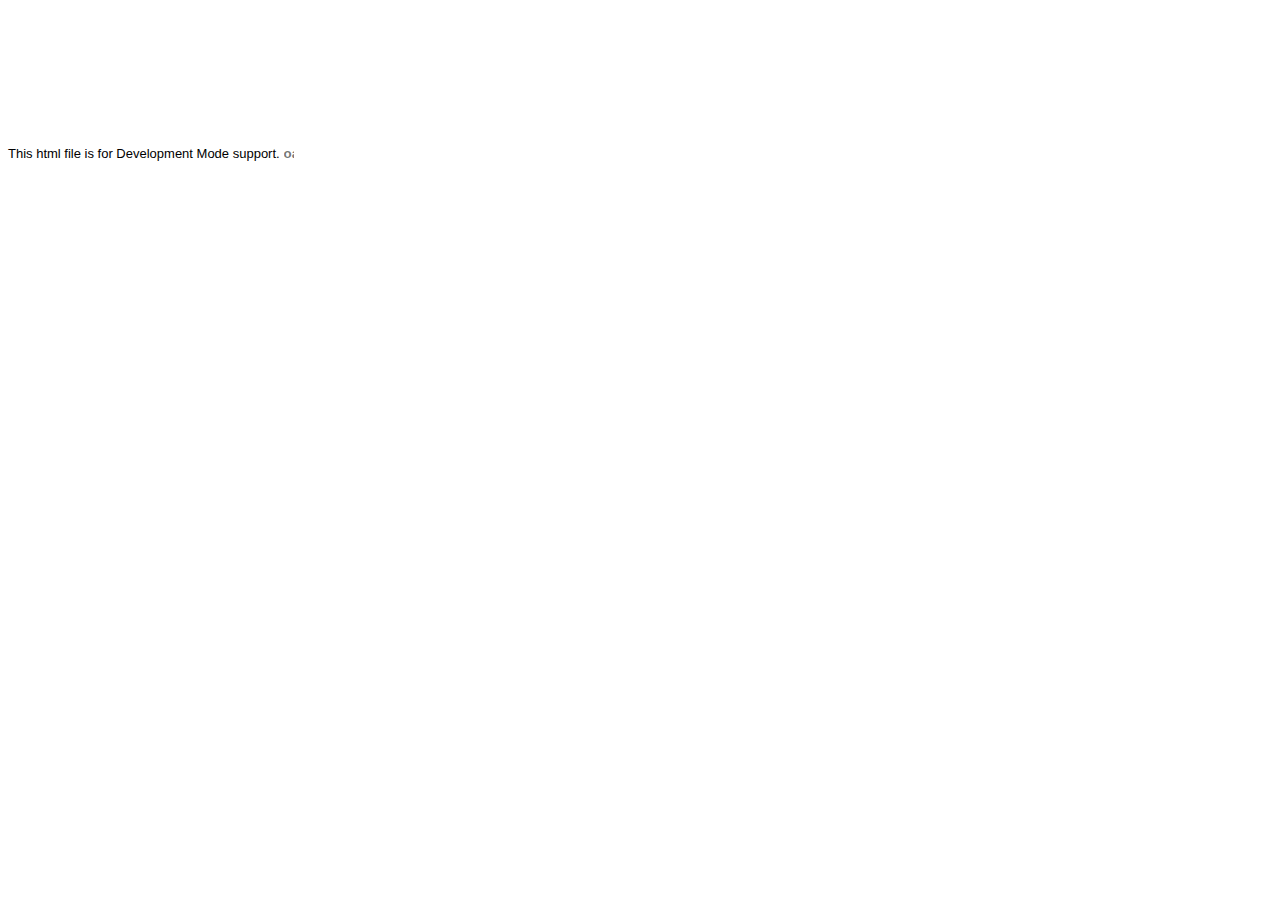
<file: DVITA_WebApplication/dvita_webapplication/hosted.html>
<html>
<head><script>
var $wnd = parent;
var $doc = $wnd.document;
var $moduleName, $moduleBase, $entry
,$stats = $wnd.__gwtStatsEvent ? function(a) {return $wnd.__gwtStatsEvent(a);} : null
,$sessionId = $wnd.__gwtStatsSessionId ? $wnd.__gwtStatsSessionId : null;
// Lightweight metrics
if ($stats) {
  var moduleFuncName = location.search.substr(1);
  var moduleFunc = $wnd[moduleFuncName];
  var moduleName = moduleFunc ? moduleFunc.moduleName : "unknown";
  $stats({moduleName:moduleName,sessionId:$sessionId,subSystem:'startup',evtGroup:'moduleStartup',millis:(new Date()).getTime(),type:'moduleEvalStart'});
}
var $hostedHtmlVersion="2.1";

var gwtOnLoad;
var $hosted = "localhost:9997";

function loadIframe(url) {
  var topDoc = window.top.document;

  // create an iframe
  var iframeDiv = topDoc.createElement("div");
  iframeDiv.innerHTML = "<iframe scrolling=no frameborder=0 src='" + url + "'>";
  var iframe = iframeDiv.firstChild;
  
  // mess with the iframe style a little
  var iframeStyle = iframe.style;
  iframeStyle.position = "absolute";
  iframeStyle.borderWidth = "0";
  iframeStyle.left = "0";
  iframeStyle.top = "0";
  iframeStyle.width = "100%";
  iframeStyle.backgroundColor = "#ffffff";
  iframeStyle.zIndex = "1";
  iframeStyle.height = "100%";

  // update the top window's document's body's style
  var hostBodyStyle = window.top.document.body.style; 
  hostBodyStyle.margin = "0";
  hostBodyStyle.height = iframeStyle.height;
  hostBodyStyle.overflow = "hidden";

  // insert the iframe
  topDoc.body.insertBefore(iframe, topDoc.body.firstChild);
}

var ua = navigator.userAgent.toLowerCase();
if (ua.indexOf("gecko") != -1) {
  // install eval wrapper on FF to avoid EvalError problem
  var __eval = window.eval;
  window.eval = function(s) {
    return __eval(s);
  }
}
if (ua.indexOf("chrome") != -1) {
  // work around __gwt_ObjectId appearing in JS objects
  var hop = Object.prototype.hasOwnProperty;
  Object.prototype.hasOwnProperty = function(prop) {
    return prop != "__gwt_ObjectId" && hop.call(this, prop);
  };
  // do the same in our parent as well -- see issue 4486
  // NOTE: this will have to be changed when we support non-iframe-based DevMode 
  var hop2 = parent.Object.prototype.hasOwnProperty;
  parent.Object.prototype.hasOwnProperty = function(prop) {
    return prop != "__gwt_ObjectId" && hop2.call(this, prop);
  };
}

// wrapper to call JS methods, which we need both to be able to supply a
// different this for method lookup and to get the exception back
function __gwt_jsInvoke(thisObj, methodName) {
  try {
    var args = Array.prototype.slice.call(arguments, 2);
    return [0, window[methodName].apply(thisObj, args)];
  } catch (e) {
    return [1, e];
  }
}

var __gwt_javaInvokes = [];
function __gwt_makeJavaInvoke(argCount) {
  return __gwt_javaInvokes[argCount] || __gwt_doMakeJavaInvoke(argCount);
}

function __gwt_doMakeJavaInvoke(argCount) {
  // IE6 won't eval() anonymous functions except as r-values
  var argList = "";
  for (var i = 0; i < argCount; i++) {
    argList += ",p" + i;
  }
  var argListNoComma = argList.substring(1);

  return eval(
    "__gwt_javaInvokes[" + argCount + "] =\n" +
    "  function(thisObj, dispId" + argList + ") {\n" +
    "    var result = __static(dispId, thisObj" + argList + ");\n" +
    "    if (result[0]) {\n" +
    "      throw result[1];\n" +
    "    } else {\n" +
    "      return result[1];\n" +
    "    }\n" +
    "  }\n"
  ); 
}

/*
 * This is used to create tear-offs of Java methods.  Each function corresponds
 * to exactly one dispId, and also embeds the argument count.  We get the "this"
 * value from the context in which the function is being executed.
 * Function-object identity is preserved by caching in a sparse array.
 */
var __gwt_tearOffs = [];
var __gwt_tearOffGenerators = [];
function __gwt_makeTearOff(proxy, dispId, argCount) {
  return __gwt_tearOffs[dispId] || __gwt_doMakeTearOff(dispId, argCount);
}

function __gwt_doMakeTearOff(dispId, argCount) {
  return __gwt_tearOffs[dispId] = 
      (__gwt_tearOffGenerators[argCount] || __gwt_doMakeTearOffGenerator(argCount))(dispId);
}

function __gwt_doMakeTearOffGenerator(argCount) {
  // IE6 won't eval() anonymous functions except as r-values
  var argList = "";
  for (var i = 0; i < argCount; i++) {
    argList += ",p" + i;
  }
  var argListNoComma = argList.substring(1);

  return eval(
    "__gwt_tearOffGenerators[" + argCount + "] =\n" +
    "  function(dispId) {\n" +
    "    return function(" + argListNoComma + ") {\n" +
    "      var result = __static(dispId, this" + argList + ");\n" +
    "      if (result[0]) {\n" +
    "        throw result[1];\n" +
    "      } else {\n" +
    "        return result[1];\n" +
    "      }\n" +
    "    }\n" +
    "  }\n"
  ); 
}

function __gwt_makeResult(isException, result) {
  return [isException, result];
}

function __gwt_disconnected() {
  // Prevent double-invocation.
  window.__gwt_disconnected = new Function();
  // Do it in a timeout so we can be sure we have a clean stack.
  window.setTimeout(__gwt_disconnected_impl, 1);
}

function __gwt_disconnected_impl() {
  __gwt_displayGlassMessage('GWT Code Server Disconnected',
      'Most likely, you closed GWT Development Mode. Or, you might have lost '
      + 'network connectivity. To fix this, try restarting GWT Development Mode and '
      + 'refresh this page.');
}

// Keep track of z-index to allow layering of multiple glass messages
var __gwt_glassMessageZIndex = 2147483647;

// Note this method is also used by ModuleSpace.java
function __gwt_displayGlassMessage(summary, details) {
  var topWin = window.top;
  var topDoc = topWin.document;
  var outer = topDoc.createElement("div");
  // Do not insert whitespace or outer.firstChild will get a text node.
  outer.innerHTML = 
    '<div style="position:absolute;z-index:' + __gwt_glassMessageZIndex-- +
    ';left:50px;top:50px;width:600px;color:#FFF;font-family:verdana;text-align:left;">' +
    '<div style="font-size:30px;font-weight:bold;">' + summary + '</div>' +
    '<div style="font-size:15px;">' + details + '</div>' +
    '</div>' +
    '<div style="position:absolute;z-index:' + __gwt_glassMessageZIndex-- +
    ';left:0px;top:0px;right:0px;bottom:0px;filter:alpha(opacity=60);opacity:0.6;background-color:#000;"></div>'
  ;
  topDoc.body.appendChild(outer);
  var glass = outer.firstChild;
  var glassStyle = glass.style;

  // Scroll to the top and remove scrollbars.
  topWin.scrollTo(0, 0);
  if (topDoc.compatMode == "BackCompat") {
    topDoc.body.style["overflow"] = "hidden";
  } else {
    topDoc.documentElement.style["overflow"] = "hidden";
  }

  // Steal focus.
  glass.focus();

  if ((navigator.userAgent.indexOf("MSIE") >= 0) && (topDoc.compatMode == "BackCompat")) {
    // IE quirks mode doesn't support right/bottom, but does support this.
    glassStyle.width = "125%";
    glassStyle.height = "100%";
  } else if (navigator.userAgent.indexOf("MSIE 6") >= 0) {
    // IE6 doesn't have a real standards mode, so we have to use hacks.
    glassStyle.width = "125%"; // Get past scroll bar area.
    // Nasty CSS; onresize would be better but the outer window won't let us add a listener IE.
    glassStyle.setExpression("height", "document.documentElement.clientHeight");
  }

  $doc.title = summary + " [" + $doc.title + "]";
}

function findPluginObject() {
  try {
    return document.getElementById('pluginObject');
  } catch (e) {
    return null;
  }
}

function findPluginEmbed() {
  try {
    return document.getElementById('pluginEmbed')
  } catch (e) {
    return null;
  }
}

function findPluginXPCOM() {
  try {
    return __gwt_HostedModePlugin;
  } catch (e) {
    return null;
  }
}

gwtOnLoad = function(errFn, modName, modBase){
  $moduleName = modName;
  $moduleBase = modBase;

  // Note that the order is important
  var pluginFinders = [
    findPluginXPCOM,
    findPluginObject,
    findPluginEmbed,
  ];
  var topWin = window.top;
  var url = topWin.location.href;
  if (!topWin.__gwt_SessionID) {
    var ASCII_EXCLAMATION = 33;
    var ASCII_TILDE = 126;
    var chars = [];
    for (var i = 0; i < 16; ++i) {
      chars.push(Math.floor(ASCII_EXCLAMATION
          + Math.random() * (ASCII_TILDE - ASCII_EXCLAMATION + 1)));
    }
    topWin.__gwt_SessionID = String.fromCharCode.apply(null, chars);
  }
  var plugin = null;
  for (var i = 0; i < pluginFinders.length; ++i) {
    try {
      var maybePlugin = pluginFinders[i]();
      if (maybePlugin != null && maybePlugin.init(window)) {
        plugin = maybePlugin;
        break;
      }
    } catch (e) {
    }
  }
  if (!plugin) {
    // try searching for a v1 plugin for backwards compatibility
    var found = false;
    for (var i = 0; i < pluginFinders.length; ++i) {
      try {
        plugin = pluginFinders[i]();
        if (plugin != null && plugin.connect($hosted, $moduleName, window)) {
          return;
        }
      } catch (e) {
      }
    }
    loadIframe("http://www.gwtproject.org/missing-plugin/");
  } else {
    if (plugin.connect(url, topWin.__gwt_SessionID, $hosted, $moduleName,
        $hostedHtmlVersion)) {
      // take over the onunload function, wrapping any existing call if it exists
      var oldUnload = window.onunload;
      window.onunload = function() {
        // run wrapped unload first in case it is running gwt code
        !!oldUnload && oldUnload();
        try {
          // wrap in try/catch since plugins are not required to supply this
          plugin.disconnect();
        } catch (e) {
        }
      };
    } else {
      if (errFn) {
        errFn(modName);
      } else {
        __gwt_displayGlassMessage(
            "Plugin failed to connect to Development Mode server at " + simpleEscape($hosted),
            "Follow the troubleshooting instructions at "
            + "<a href='http://code.google.com/p/google-web-toolkit/wiki/TroubleshootingOOPHM'>"
            + "http://code.google.com/p/google-web-toolkit/wiki/TroubleshootingOOPHM</a>");
      }
    }
  }
}

function simpleEscape(originalString) {
  return originalString.replace(/&/g,"&amp;")
    .replace(/</g,"&lt;")
    .replace(/>/g,"&gt;")
    .replace(/\'/g, "&#39;")
    .replace(/\"/g,"&quot;");
}

// Lightweight metrics
window.fireOnModuleLoadStart = function(className) {
  $stats && $stats({moduleName:$moduleName, sessionId:$sessionId, subSystem:'startup', evtGroup:'moduleStartup', millis:(new Date()).getTime(), type:'onModuleLoadStart', className:className});
};

window.__gwt_module_id = 0;
</script></head>
<body>
<font face='arial' size='-1'>This html file is for Development Mode support.</font>
<script><!--
// Lightweight metrics
$stats && $stats({moduleName:$moduleName, sessionId:$sessionId, subSystem:'startup', evtGroup:'moduleStartup', millis:(new Date()).getTime(), type:'moduleEvalEnd'});

// OOPHM currently only supports IFrameLinker
var query = parent.location.search;
if (!findPluginXPCOM()) {
  document.write('<embed id="pluginEmbed" type="application/x-gwt-hosted-mode" width="10" height="10">');
  document.write('</embed>');
  document.write('<object id="pluginObject" CLASSID="CLSID:1D6156B6-002B-49E7-B5CA-C138FB843B4E">');
  document.write('</object>');
}

// look for the old query parameter if we don't find the new one
var idx = query.indexOf("gwt.codesvr=");
if (idx >= 0) {
  idx += 12;  // "gwt.codesvr=".length() == 12
} else {
  idx = query.indexOf("gwt.hosted=");
  if (idx >= 0) {
    idx += 11;  // "gwt.hosted=".length() == 11
  }
}
if (idx >= 0) {
  var amp = query.indexOf("&", idx);
  if (amp >= 0) {
    $hosted = query.substring(idx, amp);
  } else {
    $hosted = query.substring(idx);
  }

  // According to RFC 3986, some of this component's characters (e.g., ':')
  // are reserved and *may* be escaped.
  $hosted = decodeURIComponent($hosted);
}

query = window.location.search.substring(1);
if (query && $wnd[query]) setTimeout($wnd[query].onScriptLoad, 1);
--></script></body></html>
</file>
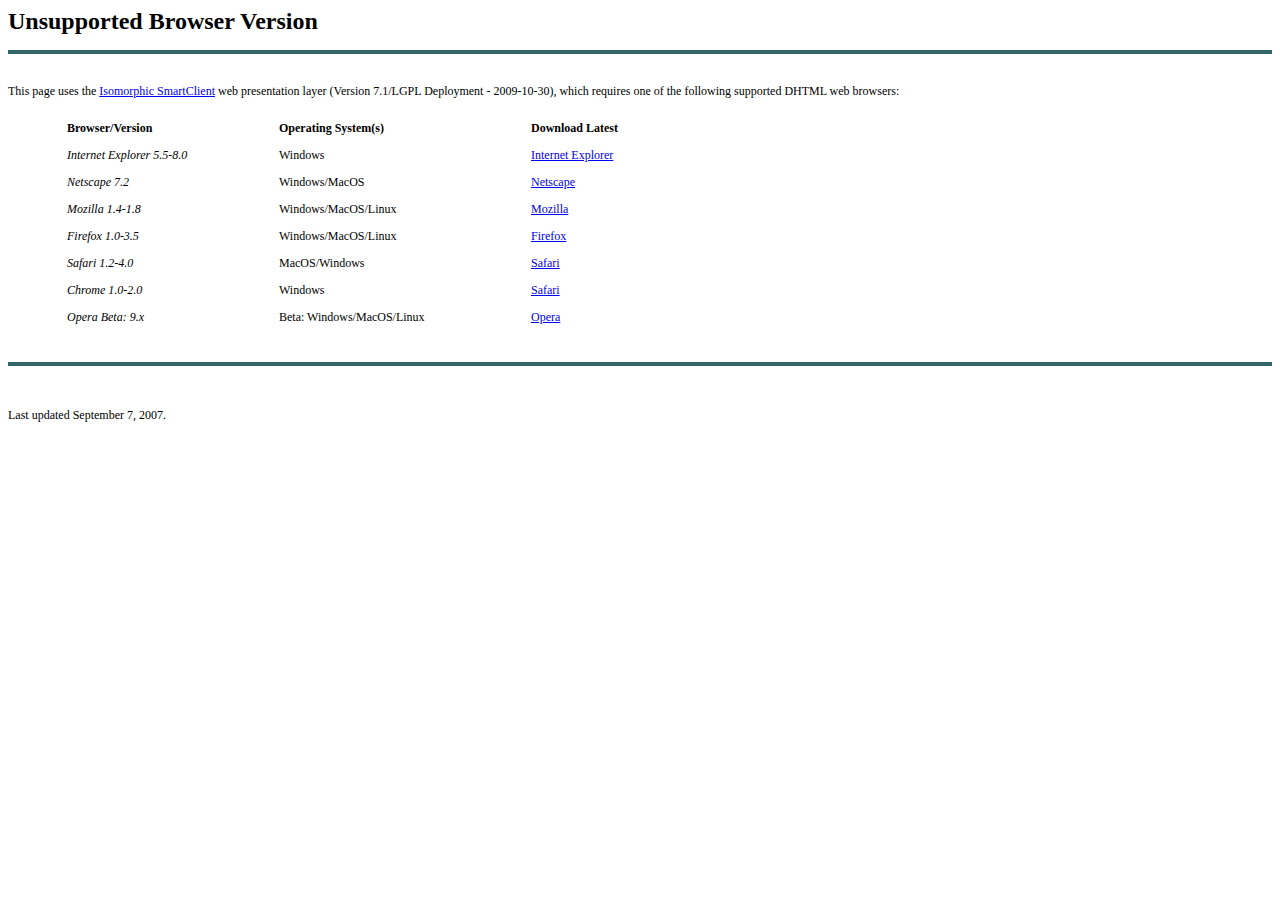
<file: DVITA_WebApplication/dvita_webapplication/sc/skins/Enterprise/unsupported_browser.html>
<HTML>
<HEAD>
<STYLE>
.normal				{font-family:Verdana; font-size:12px;}
.pageHeader			{font-family:Verdana; font-size:24px; font-weight:bold;}
</STYLE>
<TITLE>Isomorphic SmartClient - Unsupported Browser</TITLE>
</HEAD>
<BODY BGCOLOR='white' CLASS=normal>
<SCRIPT>
var libs = [];
</SCRIPT>
<SPAN CLASS=pageHeader>Unsupported Browser Version</SPAN><br>
<BR><TABLE WIDTH=100% CELLSPACING=0 CELLPADDING=0 BORDER=0><TR><TD BGCOLOR=336666><IMG SRC=images/blank.gif WIDTH=1 HEIGHT=4></TD></TR></TABLE><BR><BR>

This page uses the <a href="http://www.isomorphic.com">Isomorphic SmartClient</a> web presentation layer (Version 7.1/LGPL Deployment - 2009-10-30), which requires one of the following supported DHTML web browsers:<br><br>

<table class="normal" cellPadding=5>

<tr><td width=40></td><td width=200>
<b>Browser/Version</b>
</td><td width=240>
<b>Operating System(s)</b>
</td><td>
<b>Download Latest</b>
</td></tr>

<tr><td></td><td>
<i>Internet Explorer 5.5-8.0</i>
</td><td>
Windows
</td><td>
<a href="http://www.microsoft.com/windows/ie/downloads/default.asp">Internet Explorer</a>
</td></tr>

<tr><td></td><td>
<i>Netscape 7.2</i>
</td><td>
Windows/MacOS
</td><td>
<a href="http://channels.netscape.com/ns/browsers/download.jsp">Netscape</a>
</td></tr>

<tr><td></td><td>
<i>Mozilla 1.4-1.8</i>
</td><td>
Windows/MacOS/Linux
</td><td>
<a href="http://www.mozilla.org/products/mozilla1.x/">Mozilla</a>
</td></tr>

<tr><td></td><td>
<i>Firefox 1.0-3.5</i>
</td><td>
Windows/MacOS/Linux
</td><td>
<a href="http://www.mozilla.com/">Firefox</a>
</td></tr>

<tr><td></td><td>
<i>Safari 1.2-4.0</i>
</td><td>
MacOS/Windows
</td><td>
<a href="http://www.apple.com/safari/download">Safari</a>
</td></tr>

<tr><td></td><td>
<i>Chrome 1.0-2.0</i>
</td><td>
Windows
</td><td>
<a href="http://www.google.com/chrome">Safari</a>
</td></tr>

<tr><td></td><td>
<i>Opera Beta: 9.x</i>
</td><td>
Beta: Windows/MacOS/Linux
</td><td>
<a href="http://www.opera.com/download/">Opera</a>
</td></tr>

</table><br>&nbsp;

<BR><TABLE WIDTH=100% CELLSPACING=0 CELLPADDING=0 BORDER=0><TR><TD BGCOLOR=336666><IMG SRC=images/blank.gif WIDTH=1 HEIGHT=4></TD></TR></TABLE><BR><BR>
<p>Last updated September 7, 2007.</p>

</body></html>
</file>
